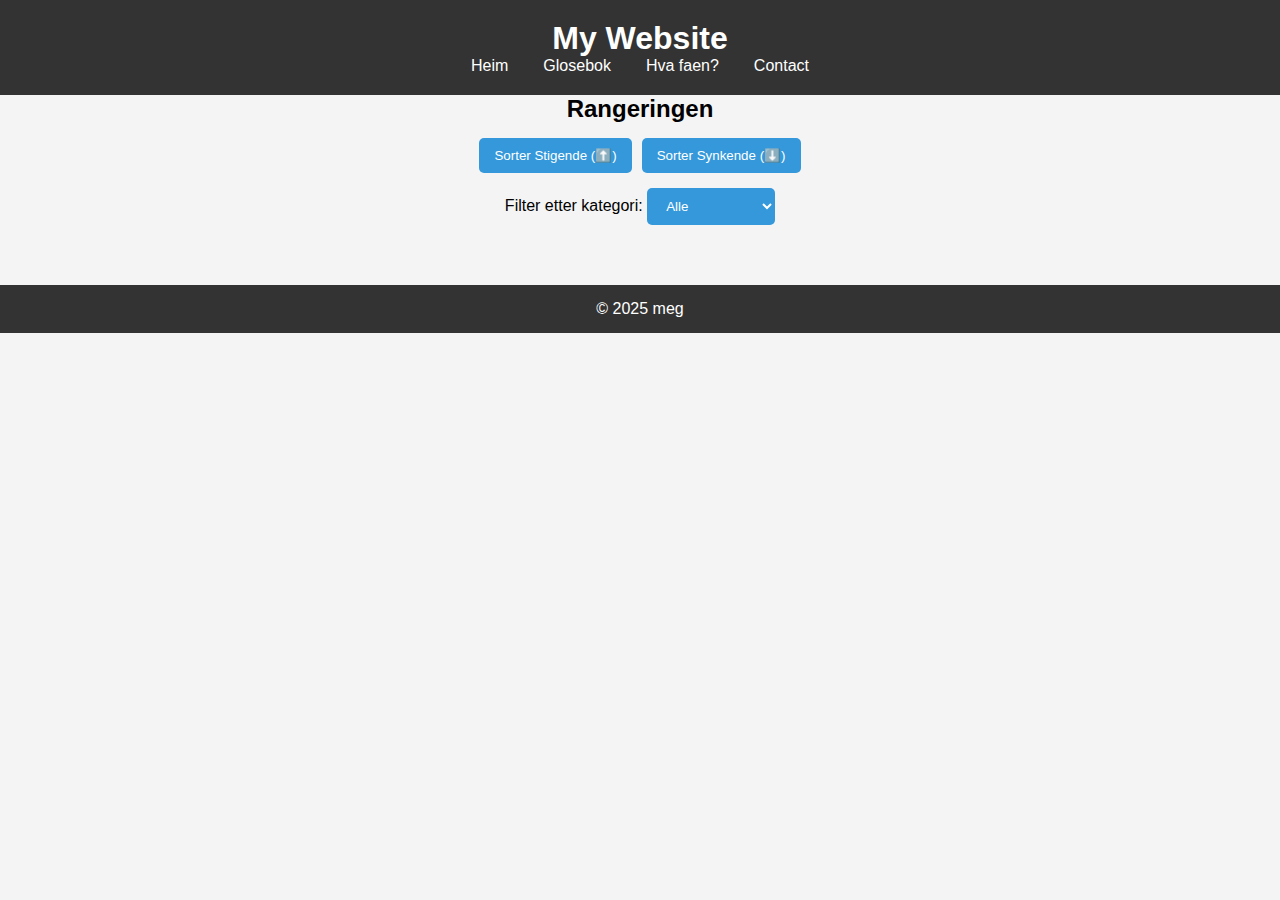
<file: index.html>
<!DOCTYPE html>
<html lang="en">
<head>
    <meta charset="UTF-8">
    <meta name="viewport" content="width=device-width, initial-scale=1.0">
    <title>Sortable & Filterable Grid</title>
    <link rel="stylesheet" href="styles.css">
</head>
<body>

    <header>
        <h1>My Website</h1>
        <nav>
            <ul>
                <li><a href="/index.html">Heim</a></li>
                <li><a href="/glossary.html">Glosebok</a></li>
                <li><a href="/about.html">Hva faen?</a></li>
                <li><a href="#">Contact</a></li>
            </ul>
        </nav>
    </header>

    <main>
        <h2>Rangeringen</h2>

        <!-- Sorting Buttons -->
        <div class="sort-buttons">
            <button id="sortAsc">Sorter Stigende (⬆️)</button>
            <button id="sortDesc">Sorter Synkende (⬇️)</button>
        </div>

        <!-- Grid Container -->
        <label for="categorySelect">Filter etter kategori:</label>
<select id="categorySelect">
    <option value="all">Alle</option>
    <option value="drikke">Drikke</option>
    <option value="snus">Snus</option>
    <option value="kunst">Kunst</option>
    <option value="spill">Spill</option>
    <option value="bevertning">Bevertning</option>
    <option value="programvare">Programvare</option>
</select>
        
        <div class="grid-container" id="gridContainer">
            <!-- Items will be loaded here dynamically -->
        </div>
    </main>

    <footer>
        <p>© 2025 meg</p>
    </footer>

    <script src="script.js"></script>

</body>
</html>
</file>
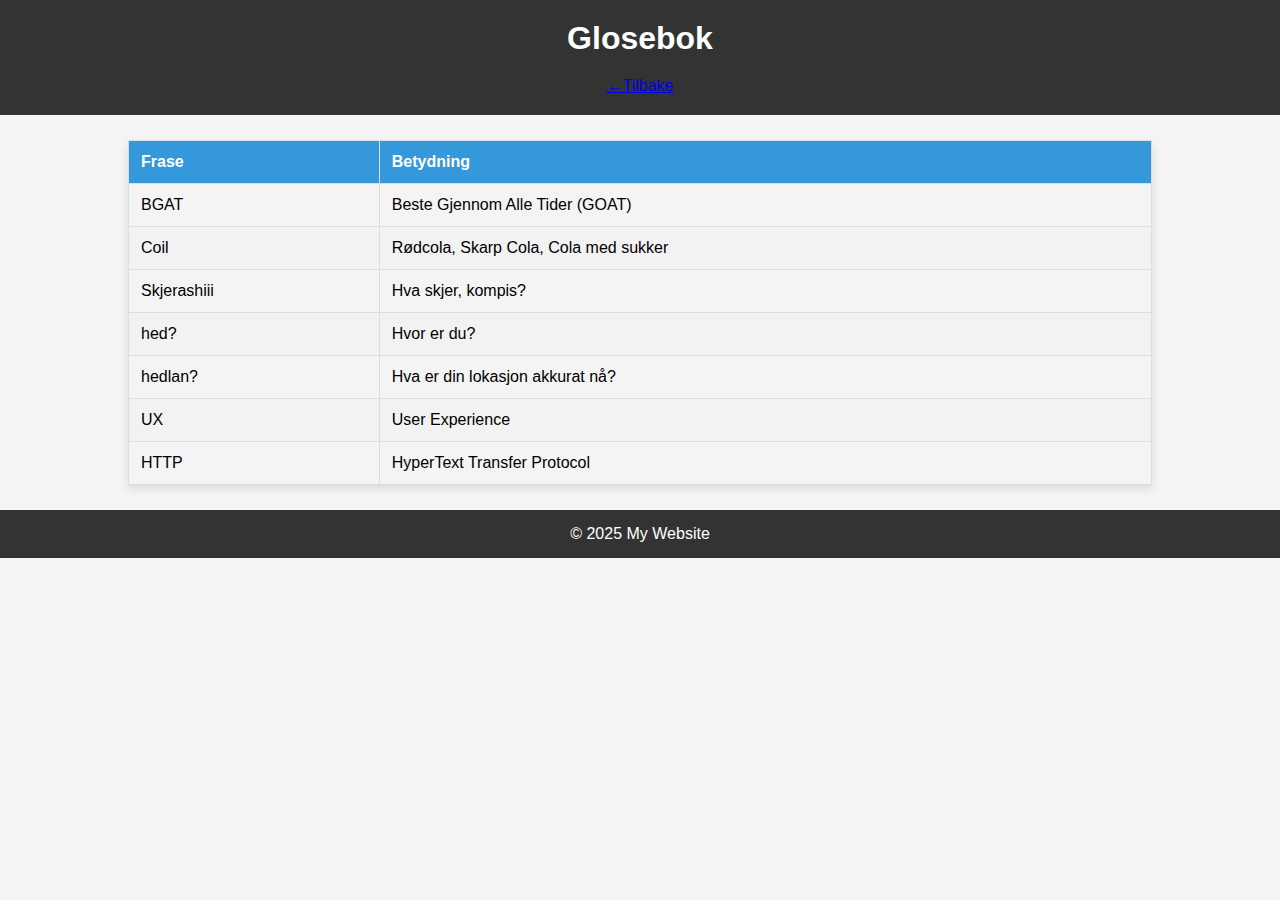
<file: glossary.html>
<!DOCTYPE html>
<html lang="en">
<head>
    <meta charset="UTF-8">
    <meta name="viewport" content="width=device-width, initial-scale=1.0">
    <title>Glosebok</title>
    <link rel="stylesheet" href="styles.css">
    <style>
        /* Table Styles */
        table {
            width: 80%;
            margin: auto;
            border-collapse: collapse;
            box-shadow: 0 4px 8px rgba(0, 0, 0, 0.1);
            margin-top: 25px;
            margin-bottom: 25px;
        }

        th, td {
            border: 1px solid #ddd;
            padding: 12px;
            text-align: left;
        }

        th {
            background-color: #3498db;
            color: white;
        }

        tr:nth-child(even) {
            background-color: #f2f2f2;
        }

        tr:hover {
            background-color: #ddd;
        }

        /* Page Styling */
        body {
            font-family: Arial, sans-serif;
            text-align: center;
        }

        h1 {
            margin-bottom: 20px;
        }
    </style>
</head>
<body>

    <header>
        <h1>Glosebok</h1>
        <nav>
            <a href="index.html">←Tilbake</a>
        </nav>
    </header>

    <main>
        <table>
            <thead>
                <tr>
                    <th>Frase</th>
                    <th>Betydning</th>
                </tr>
            </thead>
            <tbody id="glossaryTable">
                <!-- Table rows will be added here dynamically -->
            </tbody>
        </table>
    </main>

    <footer>
        <p>© 2025 My Website</p>
    </footer>

    <script src="glossary.js"></script>

</body>
</html>
</file>
<file: styles.css>
/* Reset Styles */
body, h1, h2, h3, p, ul {
    margin: 0;
    padding: 0;
    font-family: Arial, sans-serif;
}
body {
    background-color: #f4f4f4;
    text-align: center;
}

/* Header Styles */
header {
    background: #333;
    color: white;
    padding: 20px;
}
nav ul {
    list-style: none;
    display: flex;
    justify-content: center;
    gap: 15px;
    padding: 0;
}
nav ul li {
    display: inline;
}
nav ul li a {
    color: white;
    text-decoration: none;
    padding: 10px;
}
nav ul li a:hover {
    background: rgba(255, 255, 255, 0.2);
    border-radius: 5px;
}

/* Sorting & Filtering Controls */
.sort-buttons, .filter-container {
    margin: 15px;
    display: flex;
    justify-content: center;
    gap: 10px;
    flex-wrap: wrap;
}
button, select {
    padding: 10px 15px;
    border: none;
    background: #3498db;
    color: white;
    cursor: pointer;
    border-radius: 5px;
    transition: 0.3s;
}
button:hover, select:hover {
    background: #2980b9;
}

/* Active Button */
button.active {
    background: #2ecc71;
}

/* Grid Layout */
.grid-container {
    display: flex;
    flex-wrap: wrap;
    justify-content: center;
    gap: 20px;
    padding: 20px;
}

/* Grid Item */
.grid-item {
    text-decoration: none;
    color: inherit;
    display: block;
    padding: 20px;
    width: 200px; 
    height: 200px;
    border-radius: 10px;
    box-shadow: 0 5px 15px rgba(0, 0, 0, 0.1);
    text-align: center;
    transition: transform 0.3s ease, box-shadow 0.3s ease, opacity 0.3s ease;
    cursor: pointer;
    background: white;
    opacity: 1; 
    transform: scale(1); 
}

.grid-item:hover {
    transform: scale(1.05);
    box-shadow: 0 10px 20px rgba(0, 0, 0, 0.2);
}

/* Image */
.grid-item img {
    width: 125px;
    height: 125px;
    border-radius: 50%;
    object-fit:cover
}

/* Title */
.grid-item h3 {
    font-size: 14px;
    color: #333;
    margin-bottom: 5px;
}

/* Rating */
.rating {
    font-weight: bold;
    font-size: 30px;
    margin-top: 5px;
}

/* Button */
.button {
    display: inline-block;
    background: #e74c3c;
    color: white;
    padding: 8px 12px;
    font-size: 14px;
    border-radius: 5px;
    text-decoration: none;
    transition: background 0.3s ease, transform 0.2s ease;
}
.button:hover {
    background: #c0392b;
    transform: scale(1.05);
}

/* Footer */
footer {
    background: #333;
    color: white;
    padding: 15px;
    margin-top: 20px;
}

/* Styling for Item Detail Page */
.product-container {
    max-width: 600px;
    margin: auto;
    text-align: center;
}

.product-container img {
    width: auto;
    height: 350px;
    border-radius: 10px;
    margin: 20px 0;
}

/* Smooth Animations */
.grid-item {
    transition: opacity 0.5s ease, transform 0.5s ease;
}

/* Show items when displayed */
.grid-item.show {
    opacity: 1;
    transform: scale(1);
}

/* Hide items when filtering */
.grid-item.hide {
    opacity: 0;
    transform: scale(0.9);
    transition: opacity 0.3s ease, transform 0.3s ease;
    pointer-events: none;
    position: relative; /* FIXED: Changed from absolute */
    visibility: hidden; /* FIXED: Ensures it doesn't break layout */
}

/* Mobile-Friendly Layout */
@media (max-width: 768px) {
    .grid-container {
        display: grid;
        grid-template-columns: repeat(auto-fit, minmax(150px, 1fr));
        gap: 15px;
        padding: 10px;
    }

    .grid-item {
        width: 100%;
        max-width: 250px;
        margin: auto;
    }

    .sort-buttons, .filter-container {
        display: flex;
        flex-direction: column;
        align-items: center;
        gap: 10px;
    }

    button, select {
        width: 90%;
        max-width: 250px;
    }
}

/* Extra Small Screens */
@media (max-width: 480px) {
    .grid-container {
        grid-template-columns: 1fr;
    }

    .grid-item {
        max-width: 90%;
    }

    .grid-item img {
        width: 80px;
        height: 80px;
    }

    .sort-buttons, .filter-container {
        flex-direction: column;
    }

    h1 {
        font-size: 20px;
    }
}
</file>
